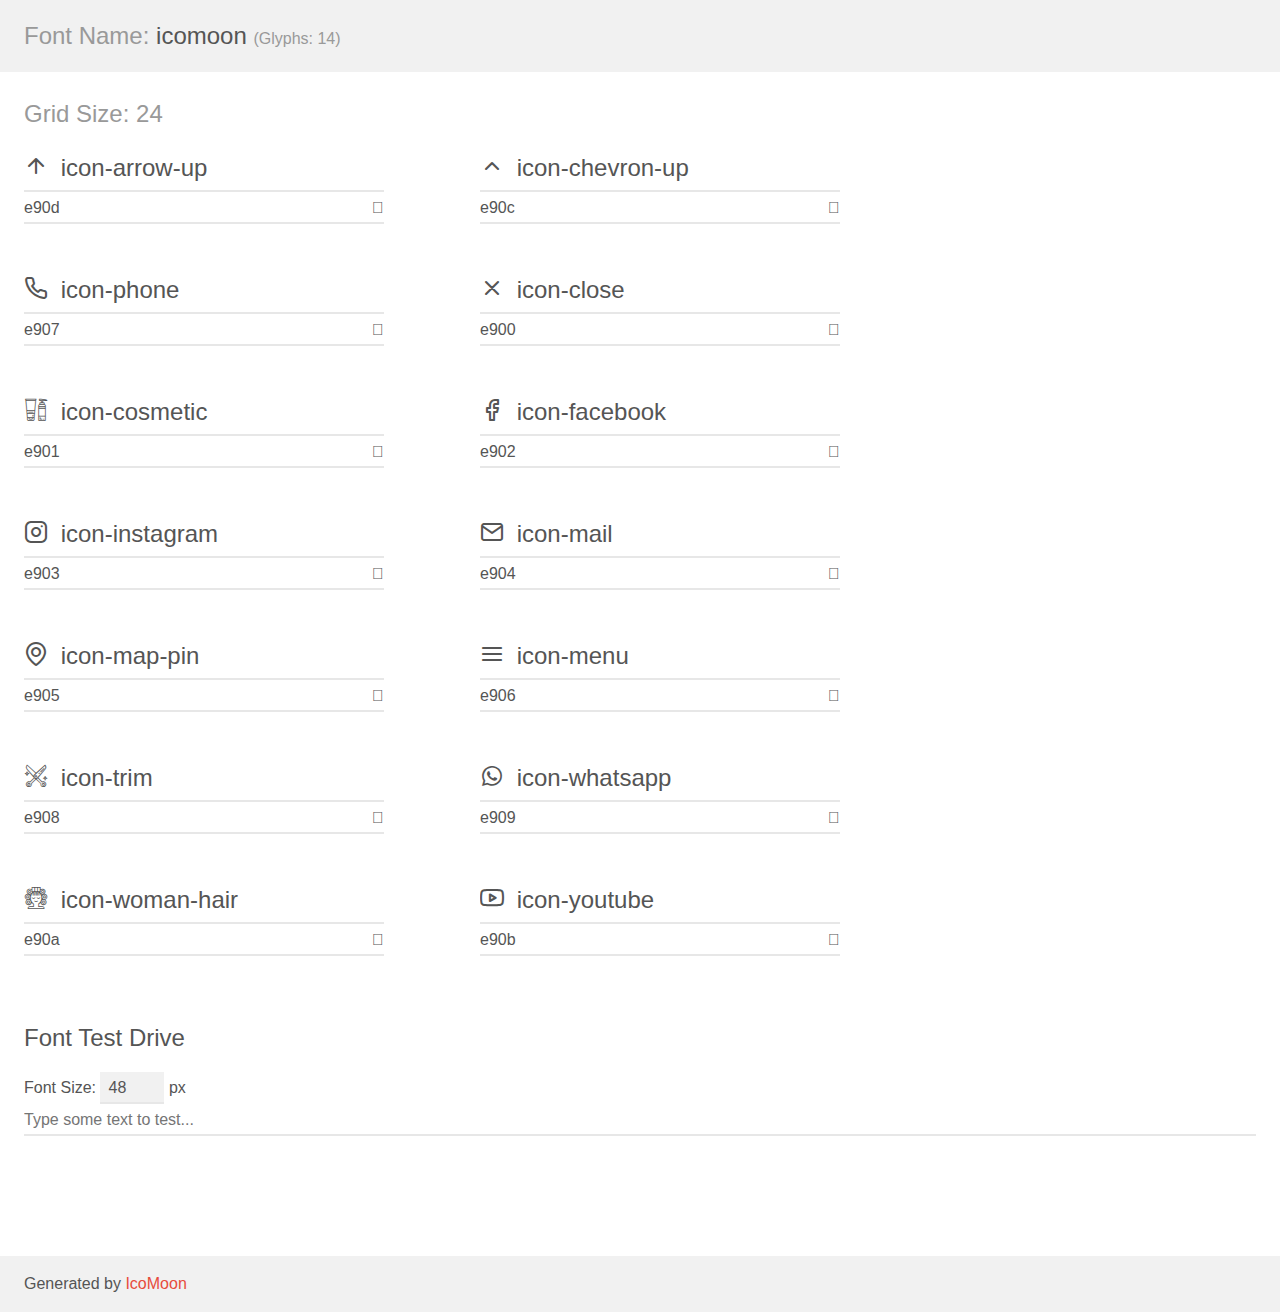
<file: assets/fonts/demo.html>
<!doctype html>
<html>
<head>
    <meta charset="utf-8">
    <title>IcoMoon Demo</title>
    <meta name="description" content="An Icon Font Generated By IcoMoon.io">
    <meta name="viewport" content="width=device-width, initial-scale=1">
    <link rel="stylesheet" href="demo-files/demo.css">
    <link rel="stylesheet" href="style.css"></head>
<body>
    <div class="bgc1 clearfix">
        <h1 class="mhmm mvm"><span class="fgc1">Font Name:</span> icomoon <small class="fgc1">(Glyphs:&nbsp;14)</small></h1>
    </div>
    <div class="clearfix mhl ptl">
        <h1 class="mvm mtn fgc1">Grid Size: 24</h1>
        <div class="glyph fs1">
            <div class="clearfix bshadow0 pbs">
                <span class="icon-arrow-up"></span>
                <span class="mls"> icon-arrow-up</span>
            </div>
            <fieldset class="fs0 size1of1 clearfix hidden-false">
                <input type="text" readonly value="e90d" class="unit size1of2" />
                <input type="text" maxlength="1" readonly value="&#xe90d;" class="unitRight size1of2 talign-right" />
            </fieldset>
            <div class="fs0 bshadow0 clearfix hidden-true">
                <span class="unit pvs fgc1">liga: </span>
                <input type="text" readonly value="" class="liga unitRight" />
            </div>
        </div>
        <div class="glyph fs1">
            <div class="clearfix bshadow0 pbs">
                <span class="icon-chevron-up"></span>
                <span class="mls"> icon-chevron-up</span>
            </div>
            <fieldset class="fs0 size1of1 clearfix hidden-false">
                <input type="text" readonly value="e90c" class="unit size1of2" />
                <input type="text" maxlength="1" readonly value="&#xe90c;" class="unitRight size1of2 talign-right" />
            </fieldset>
            <div class="fs0 bshadow0 clearfix hidden-true">
                <span class="unit pvs fgc1">liga: </span>
                <input type="text" readonly value="" class="liga unitRight" />
            </div>
        </div>
        <div class="glyph fs1">
            <div class="clearfix bshadow0 pbs">
                <span class="icon-phone"></span>
                <span class="mls"> icon-phone</span>
            </div>
            <fieldset class="fs0 size1of1 clearfix hidden-false">
                <input type="text" readonly value="e907" class="unit size1of2" />
                <input type="text" maxlength="1" readonly value="&#xe907;" class="unitRight size1of2 talign-right" />
            </fieldset>
            <div class="fs0 bshadow0 clearfix hidden-true">
                <span class="unit pvs fgc1">liga: </span>
                <input type="text" readonly value="" class="liga unitRight" />
            </div>
        </div>
        <div class="glyph fs1">
            <div class="clearfix bshadow0 pbs">
                <span class="icon-close"></span>
                <span class="mls"> icon-close</span>
            </div>
            <fieldset class="fs0 size1of1 clearfix hidden-false">
                <input type="text" readonly value="e900" class="unit size1of2" />
                <input type="text" maxlength="1" readonly value="&#xe900;" class="unitRight size1of2 talign-right" />
            </fieldset>
            <div class="fs0 bshadow0 clearfix hidden-true">
                <span class="unit pvs fgc1">liga: </span>
                <input type="text" readonly value="" class="liga unitRight" />
            </div>
        </div>
        <div class="glyph fs1">
            <div class="clearfix bshadow0 pbs">
                <span class="icon-cosmetic"></span>
                <span class="mls"> icon-cosmetic</span>
            </div>
            <fieldset class="fs0 size1of1 clearfix hidden-false">
                <input type="text" readonly value="e901" class="unit size1of2" />
                <input type="text" maxlength="1" readonly value="&#xe901;" class="unitRight size1of2 talign-right" />
            </fieldset>
            <div class="fs0 bshadow0 clearfix hidden-true">
                <span class="unit pvs fgc1">liga: </span>
                <input type="text" readonly value="" class="liga unitRight" />
            </div>
        </div>
        <div class="glyph fs1">
            <div class="clearfix bshadow0 pbs">
                <span class="icon-facebook"></span>
                <span class="mls"> icon-facebook</span>
            </div>
            <fieldset class="fs0 size1of1 clearfix hidden-false">
                <input type="text" readonly value="e902" class="unit size1of2" />
                <input type="text" maxlength="1" readonly value="&#xe902;" class="unitRight size1of2 talign-right" />
            </fieldset>
            <div class="fs0 bshadow0 clearfix hidden-true">
                <span class="unit pvs fgc1">liga: </span>
                <input type="text" readonly value="" class="liga unitRight" />
            </div>
        </div>
        <div class="glyph fs1">
            <div class="clearfix bshadow0 pbs">
                <span class="icon-instagram"></span>
                <span class="mls"> icon-instagram</span>
            </div>
            <fieldset class="fs0 size1of1 clearfix hidden-false">
                <input type="text" readonly value="e903" class="unit size1of2" />
                <input type="text" maxlength="1" readonly value="&#xe903;" class="unitRight size1of2 talign-right" />
            </fieldset>
            <div class="fs0 bshadow0 clearfix hidden-true">
                <span class="unit pvs fgc1">liga: </span>
                <input type="text" readonly value="" class="liga unitRight" />
            </div>
        </div>
        <div class="glyph fs1">
            <div class="clearfix bshadow0 pbs">
                <span class="icon-mail"></span>
                <span class="mls"> icon-mail</span>
            </div>
            <fieldset class="fs0 size1of1 clearfix hidden-false">
                <input type="text" readonly value="e904" class="unit size1of2" />
                <input type="text" maxlength="1" readonly value="&#xe904;" class="unitRight size1of2 talign-right" />
            </fieldset>
            <div class="fs0 bshadow0 clearfix hidden-true">
                <span class="unit pvs fgc1">liga: </span>
                <input type="text" readonly value="" class="liga unitRight" />
            </div>
        </div>
        <div class="glyph fs1">
            <div class="clearfix bshadow0 pbs">
                <span class="icon-map-pin"></span>
                <span class="mls"> icon-map-pin</span>
            </div>
            <fieldset class="fs0 size1of1 clearfix hidden-false">
                <input type="text" readonly value="e905" class="unit size1of2" />
                <input type="text" maxlength="1" readonly value="&#xe905;" class="unitRight size1of2 talign-right" />
            </fieldset>
            <div class="fs0 bshadow0 clearfix hidden-true">
                <span class="unit pvs fgc1">liga: </span>
                <input type="text" readonly value="" class="liga unitRight" />
            </div>
        </div>
        <div class="glyph fs1">
            <div class="clearfix bshadow0 pbs">
                <span class="icon-menu"></span>
                <span class="mls"> icon-menu</span>
            </div>
            <fieldset class="fs0 size1of1 clearfix hidden-false">
                <input type="text" readonly value="e906" class="unit size1of2" />
                <input type="text" maxlength="1" readonly value="&#xe906;" class="unitRight size1of2 talign-right" />
            </fieldset>
            <div class="fs0 bshadow0 clearfix hidden-true">
                <span class="unit pvs fgc1">liga: </span>
                <input type="text" readonly value="" class="liga unitRight" />
            </div>
        </div>
        <div class="glyph fs1">
            <div class="clearfix bshadow0 pbs">
                <span class="icon-trim"></span>
                <span class="mls"> icon-trim</span>
            </div>
            <fieldset class="fs0 size1of1 clearfix hidden-false">
                <input type="text" readonly value="e908" class="unit size1of2" />
                <input type="text" maxlength="1" readonly value="&#xe908;" class="unitRight size1of2 talign-right" />
            </fieldset>
            <div class="fs0 bshadow0 clearfix hidden-true">
                <span class="unit pvs fgc1">liga: </span>
                <input type="text" readonly value="" class="liga unitRight" />
            </div>
        </div>
        <div class="glyph fs1">
            <div class="clearfix bshadow0 pbs">
                <span class="icon-whatsapp"></span>
                <span class="mls"> icon-whatsapp</span>
            </div>
            <fieldset class="fs0 size1of1 clearfix hidden-false">
                <input type="text" readonly value="e909" class="unit size1of2" />
                <input type="text" maxlength="1" readonly value="&#xe909;" class="unitRight size1of2 talign-right" />
            </fieldset>
            <div class="fs0 bshadow0 clearfix hidden-true">
                <span class="unit pvs fgc1">liga: </span>
                <input type="text" readonly value="" class="liga unitRight" />
            </div>
        </div>
        <div class="glyph fs1">
            <div class="clearfix bshadow0 pbs">
                <span class="icon-woman-hair"></span>
                <span class="mls"> icon-woman-hair</span>
            </div>
            <fieldset class="fs0 size1of1 clearfix hidden-false">
                <input type="text" readonly value="e90a" class="unit size1of2" />
                <input type="text" maxlength="1" readonly value="&#xe90a;" class="unitRight size1of2 talign-right" />
            </fieldset>
            <div class="fs0 bshadow0 clearfix hidden-true">
                <span class="unit pvs fgc1">liga: </span>
                <input type="text" readonly value="" class="liga unitRight" />
            </div>
        </div>
        <div class="glyph fs1">
            <div class="clearfix bshadow0 pbs">
                <span class="icon-youtube"></span>
                <span class="mls"> icon-youtube</span>
            </div>
            <fieldset class="fs0 size1of1 clearfix hidden-false">
                <input type="text" readonly value="e90b" class="unit size1of2" />
                <input type="text" maxlength="1" readonly value="&#xe90b;" class="unitRight size1of2 talign-right" />
            </fieldset>
            <div class="fs0 bshadow0 clearfix hidden-true">
                <span class="unit pvs fgc1">liga: </span>
                <input type="text" readonly value="" class="liga unitRight" />
            </div>
        </div>
    </div>

    <!--[if gt IE 8]><!-->
    <div class="mhl clearfix mbl">
        <h1>Font Test Drive</h1>
        <label>
            Font Size: <input id="fontSize" type="number" class="textbox0 mbm"
            min="8" value="48" />
            px
        </label>
        <input id="testText" type="text" class="phl size1of1 mvl"
        placeholder="Type some text to test..." value=""/>
        <div id="testDrive" class="icon-" style="font-family: icomoon">&nbsp;
        </div>
    </div>
    <!--<![endif]-->
    <div class="bgc1 clearfix">
        <p class="mhl">Generated by <a href="https://icomoon.io/app">IcoMoon</a></p>
    </div>

    <script src="demo-files/demo.js"></script>
</body>
</html>
</file>
<file: assets/fonts/demo-files/demo.css>
body {
  padding: 0;
  margin: 0;
  font-family: sans-serif;
  font-size: 1em;
  line-height: 1.5;
  color: #555;
  background: #fff;
}
h1 {
  font-size: 1.5em;
  font-weight: normal;
}
small {
  font-size: .66666667em;
}
a {
  color: #e74c3c;
  text-decoration: none;
}
a:hover, a:focus {
  box-shadow: 0 1px #e74c3c;
}
.bshadow0, input {
  box-shadow: inset 0 -2px #e7e7e7;
}
input:hover {
  box-shadow: inset 0 -2px #ccc;
}
input, fieldset {
  font-family: sans-serif;
  font-size: 1em;
  margin: 0;
  padding: 0;
  border: 0;
}
input {
  color: inherit;
  line-height: 1.5;
  height: 1.5em;
  padding: .25em 0;
}
input:focus {
  outline: none;
  box-shadow: inset 0 -2px #449fdb;
}
.glyph {
  font-size: 16px;
  width: 15em;
  padding-bottom: 1em;
  margin-right: 4em;
  margin-bottom: 1em;
  float: left;
  overflow: hidden;
}
.liga {
  width: 80%;
  width: calc(100% - 2.5em);
}
.talign-right {
  text-align: right;
}
.talign-center {
  text-align: center;
}
.bgc1 {
  background: #f1f1f1;
}
.fgc1 {
  color: #999;
}
.fgc0 {
  color: #000;
}
p {
  margin-top: 1em;
  margin-bottom: 1em;
}
.mvm {
  margin-top: .75em;
  margin-bottom: .75em;
}
.mtn {
  margin-top: 0;
}
.mtl, .mal {
  margin-top: 1.5em;
}
.mbl, .mal {
  margin-bottom: 1.5em;
}
.mal, .mhl {
  margin-left: 1.5em;
  margin-right: 1.5em;
}
.mhmm {
  margin-left: 1em;
  margin-right: 1em;
}
.mls {
  margin-left: .25em;
}
.ptl {
  padding-top: 1.5em;
}
.pbs, .pvs {
  padding-bottom: .25em;
}
.pvs, .pts {
  padding-top: .25em;
}
.unit {
  float: left;
}
.unitRight {
  float: right;
}
.size1of2 {
  width: 50%;
}
.size1of1 {
  width: 100%;
}
.clearfix:before, .clearfix:after {
  content: " ";
  display: table;
}
.clearfix:after {
  clear: both;
}
.hidden-true {
  display: none;
}
.textbox0 {
  width: 3em;
  background: #f1f1f1;
  padding: .25em .5em;
  line-height: 1.5;
  height: 1.5em;
}
#testDrive {
  display: block;
  padding-top: 24px;
  line-height: 1.5;
}
.fs0 {
  font-size: 16px;
}
.fs1 {
  font-size: 24px;
}
</file>
<file: assets/fonts/style.css>
@font-face {
  font-family: 'icomoon';
  src:  url('fonts/icomoon.eot?lfm3gd');
  src:  url('fonts/icomoon.eot?lfm3gd#iefix') format('embedded-opentype'),
    url('fonts/icomoon.ttf?lfm3gd') format('truetype'),
    url('fonts/icomoon.woff?lfm3gd') format('woff'),
    url('fonts/icomoon.svg?lfm3gd#icomoon') format('svg');
  font-weight: normal;
  font-style: normal;
  font-display: block;
}

[class^="icon-"], [class*=" icon-"] {
  /* use !important to prevent issues with browser extensions that change fonts */
  font-family: 'icomoon' !important;
  speak: never;
  font-style: normal;
  font-weight: normal;
  font-variant: normal;
  text-transform: none;
  line-height: 1;

  /* Better Font Rendering =========== */
  -webkit-font-smoothing: antialiased;
  -moz-osx-font-smoothing: grayscale;
}

.icon-arrow-up:before {
  content: "\e90d";
}
.icon-chevron-up:before {
  content: "\e90c";
}
.icon-phone:before {
  content: "\e907";
}
.icon-close:before {
  content: "\e900";
}
.icon-cosmetic:before {
  content: "\e901";
}
.icon-facebook:before {
  content: "\e902";
}
.icon-instagram:before {
  content: "\e903";
}
.icon-mail:before {
  content: "\e904";
}
.icon-map-pin:before {
  content: "\e905";
}
.icon-menu:before {
  content: "\e906";
}
.icon-trim:before {
  content: "\e908";
}
.icon-whatsapp:before {
  content: "\e909";
}
.icon-woman-hair:before {
  content: "\e90a";
}
.icon-youtube:before {
  content: "\e90b";
}
</file>
